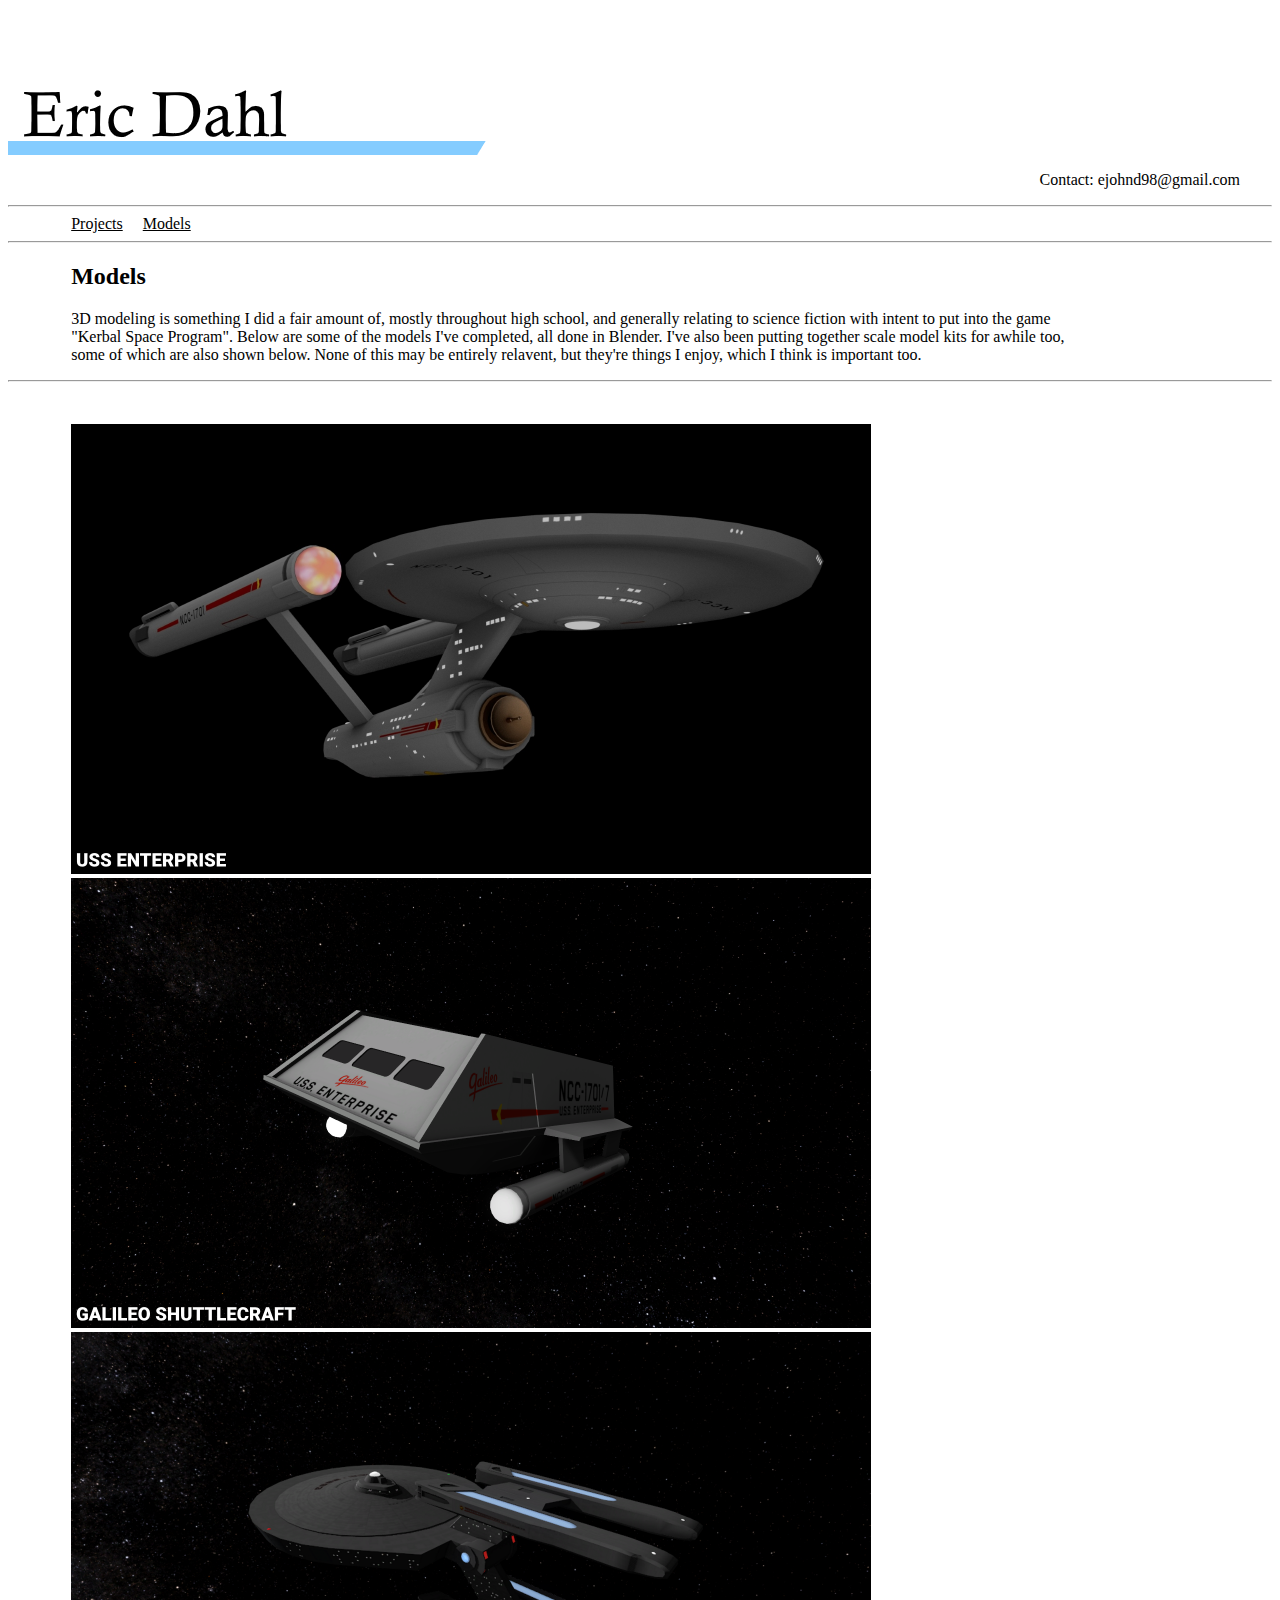
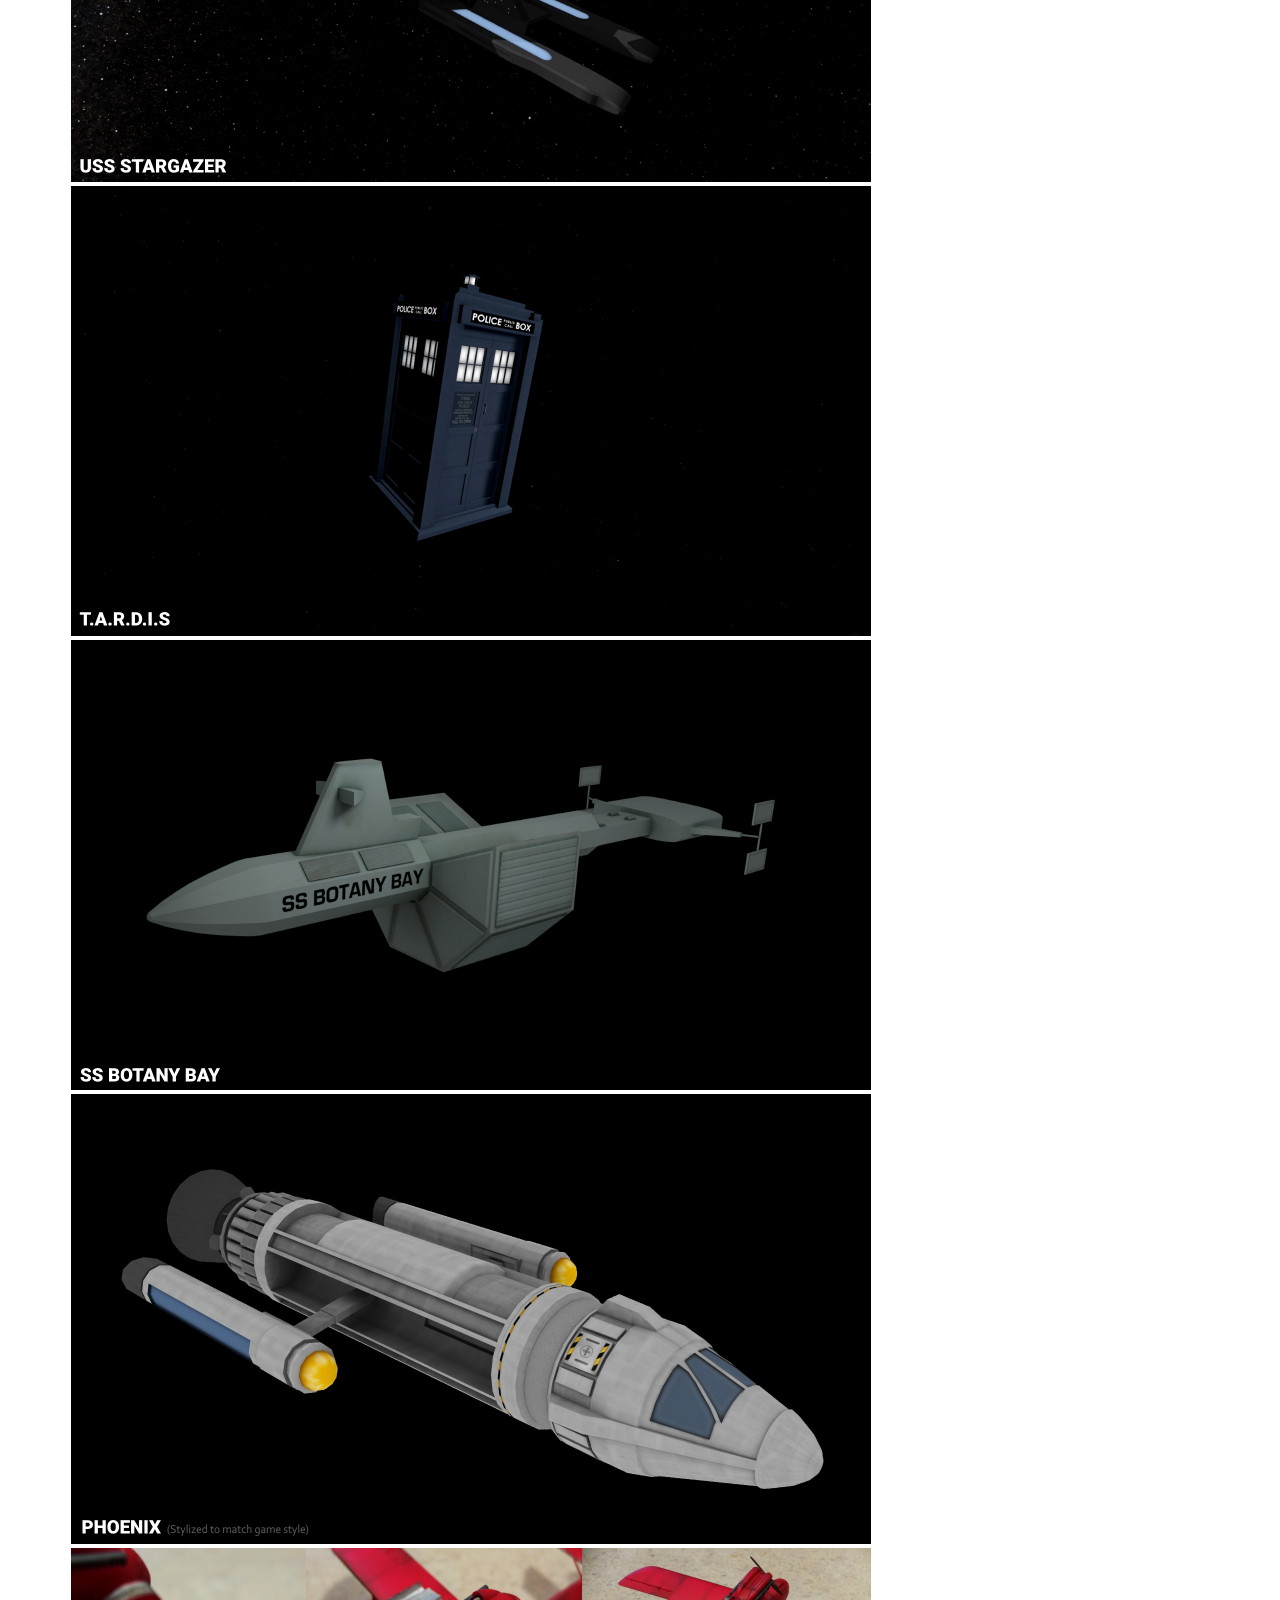
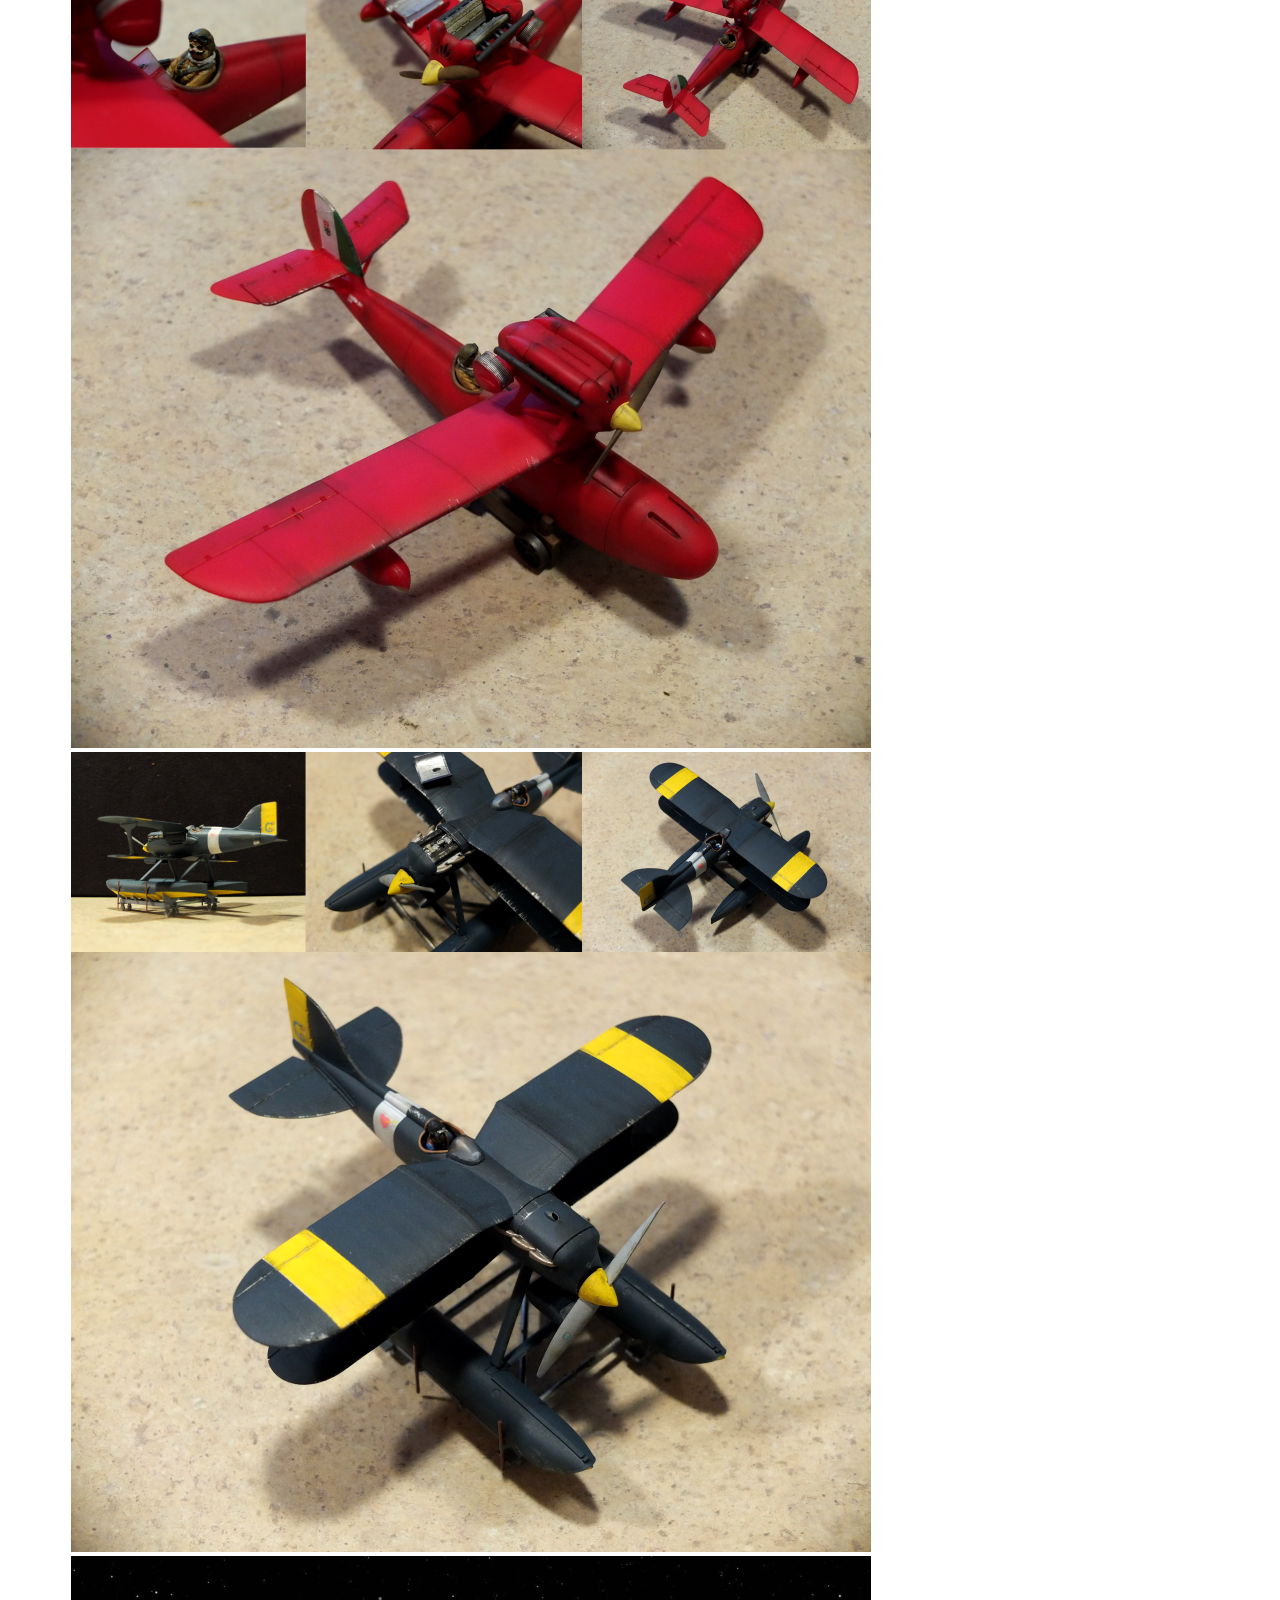
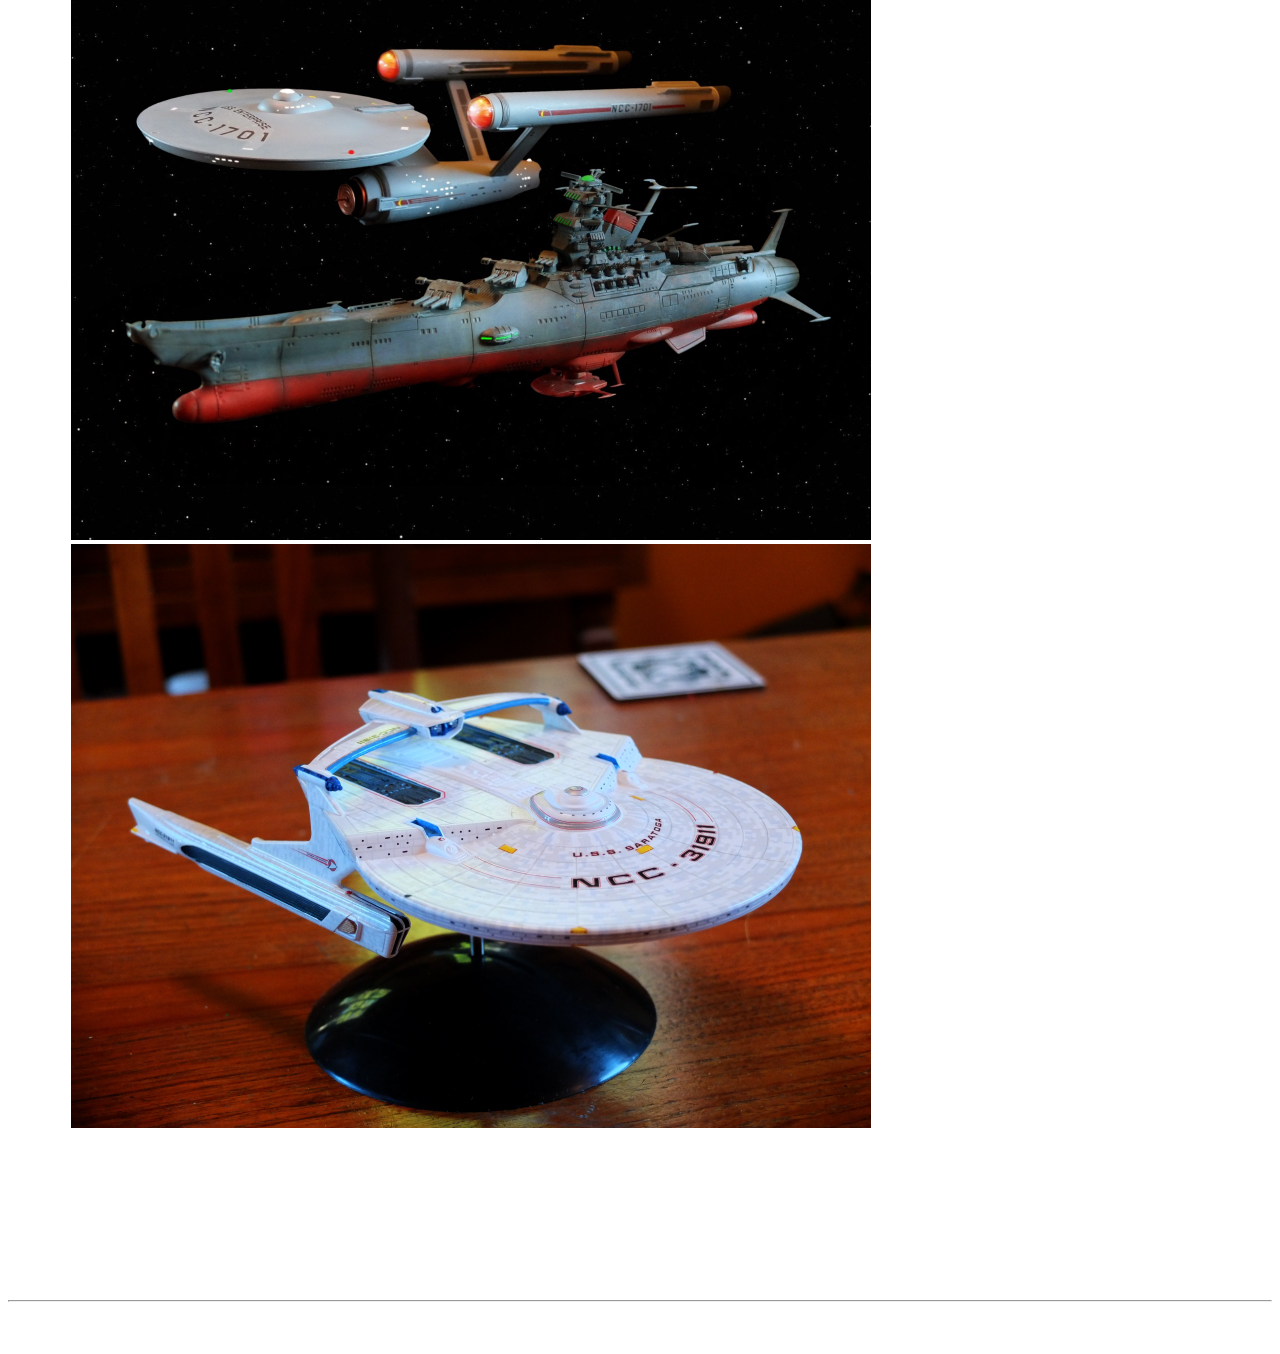
<file: model.html>
<!DOCTYPE html>

<html lang=en>

<head>

	<meta charset="utf-8">
	<title>Eric Dahl: Models</title>
	
</head>
<!-background="images/bg.jpg">
<body >
<style>  
  </style>
<font FACE="Trebuchet MS" color="000000">	
	
	<img style="padding-left: 0;display:block" src="images/Header.png">
	<div>
    <p ALIGN=RIGHT>Contact: ejohnd98@gmail.com &nbsp &nbsp &nbsp &nbsp</p>
    <hr>
	<span style="padding-left: 5%; padding-right: 15%; display:block">
    
    <a href="index.html" style="color: #000000">Projects</a>
    
    &nbsp&nbsp&nbsp <a href="model.html" style="color: #000000">Models</a>
    </span></div>
	 <hr>
    
    
	<!-Header and Navigation>
    
    <div>
	<h2> <span style="padding-left: 5%; padding-right: 15%; display:block">Models</span></h2>
	<p><span style="padding-left: 5%; padding-right: 15%; display:block">3D modeling is something I did a fair amount of, mostly throughout high school, and generally relating to science fiction with intent to put into the game "Kerbal Space Program". Below are some of the models I've completed, all done in Blender. I've also been putting together scale model kits for awhile too, some of which are also shown below. None of this may be entirely relavent, but they're things I enjoy, which I think is important too.
     </span>
     </p>
	</div>
    <hr>
    <br>
    <p> <span style="padding-left: 5%; padding-right: 5%; display:block">
     <img width="800" src="images/enterprise.jpg">&nbsp&nbsp<img width="800" src="images/shuttle.png">&nbsp&nbsp<img width="800" src="images/stargazer.png">
     &nbsp<img width="800" src="images/tardis.png">&nbsp&nbsp<img width="800" src="images/botany.png">&nbsp&nbsp<img width="800" src="images/phoenix.jpg">
	 &nbsp&nbsp<img width="800" src="images/Crimson.jpg">&nbsp&nbsp<img width="800" src="images/kurtis.jpg">
	 &nbsp&nbsp<img width="800" src="images/yamatoEnterprise.jpg">&nbsp&nbsp<img width="800" src="images/saratoga.jpg">
     
    </span> </p>

<br><br><br><br><br><br><br><br>
    <hr>
    <br><br>
	
</font>
</body>

</html>
</file>
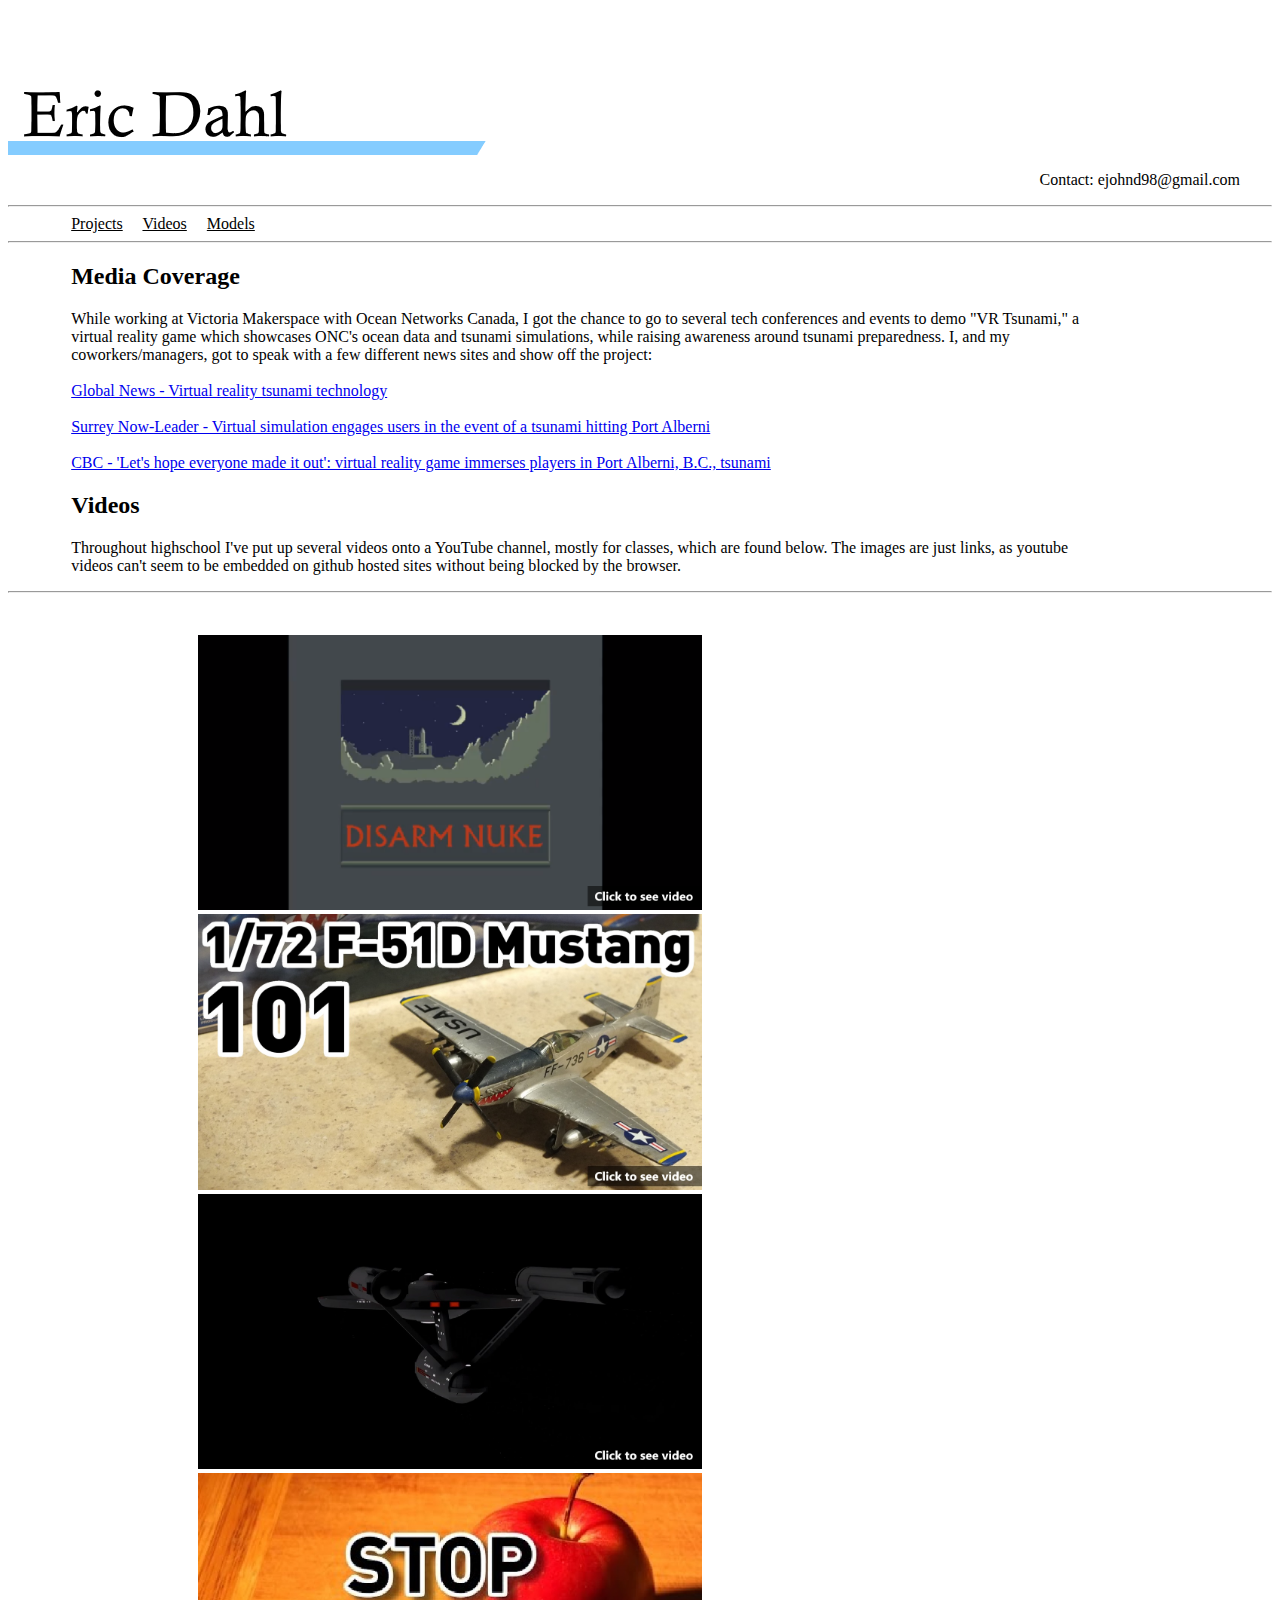
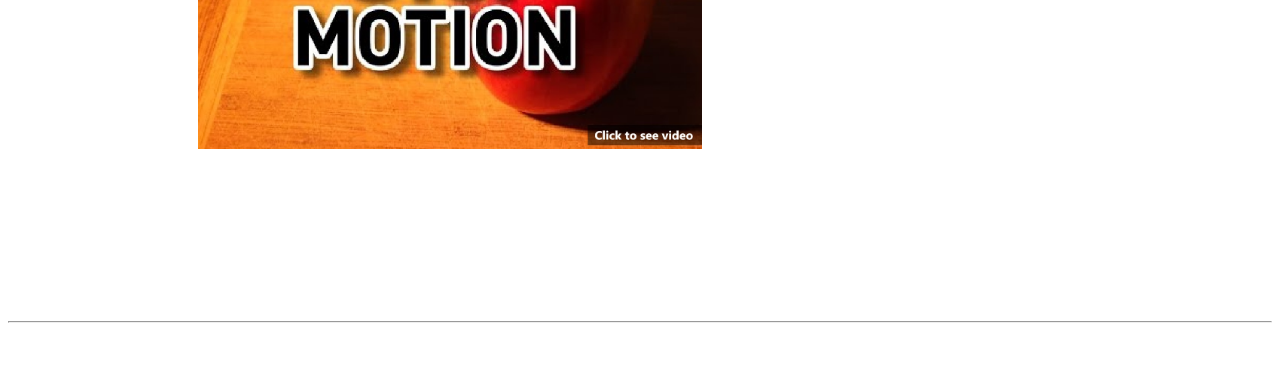
<file: video.html>
<!DOCTYPE html>

<html lang=en>

<head>

	<meta charset="utf-8">
	<title>Eric Dahl: Videos</title>
	
</head>
<!-background="images/bg.jpg">
<body >
<style>  
  </style>
<font FACE="Trebuchet MS" color="000000">	
	
	<img style="padding-left: 0;display:block" src="images/Header.png">
	<div>
    <p ALIGN=RIGHT>Contact: ejohnd98@gmail.com &nbsp &nbsp &nbsp &nbsp</p>
    <hr>
	<span style="padding-left: 5%; padding-right: 15%; display:block">
    
    <a href="index.html" style="color: #000000">Projects</a>
    &nbsp&nbsp&nbsp <a href="video.html" style="color: #000000">Videos</a>
    &nbsp&nbsp&nbsp <a href="model.html" style="color: #000000">Models</a>
    </span></div>
	 <hr>
    
    
	<!-Header and Navigation>
    
    <div>
	<h2> <span style="padding-left: 5%; padding-right: 15%; display:block">Media Coverage</span></h2>
	<p><span style="padding-left: 5%; padding-right: 15%; display:block">While working at Victoria Makerspace with Ocean Networks Canada, I got the chance to go to several tech conferences and events to demo "VR Tsunami," a virtual reality game which showcases ONC's ocean data and tsunami simulations, while raising awareness around tsunami preparedness. I, and my coworkers/managers, got to speak with a few different news sites and show off the project:</br>
	</br>
	<a href="https://globalnews.ca/video/4211477/virtual-reality-tsunami-technology">Global News - Virtual reality tsunami technology</a></br>
	</br>
	<a href="https://www.surreynowleader.com/news/virtual-simulation-engages-users-in-the-event-of-a-tsunami-hitting-port-alberni/">Surrey Now-Leader - Virtual simulation engages users in the event of a tsunami hitting Port Alberni</a></br>
	</br>
	<a href="https://www.cbc.ca/news/canada/british-columbia/virtual-reality-game-1.4660078">CBC - 'Let's hope everyone made it out': virtual reality game immerses players in Port Alberni, B.C., tsunami</a>
	
	
	
    </span>
    </p>
	<h2> <span style="padding-left: 5%; padding-right: 15%; display:block">Videos</span></h2>
	<p><span style="padding-left: 5%; padding-right: 15%; display:block">Throughout highschool I've put up several videos onto a YouTube channel, mostly for classes, which are found below. The images are just links, as youtube videos can't seem to be embedded on github hosted sites without being blocked by the browser.
    </span>
    </p>
	</div>
    <hr>
    <br>
    <p> <span style="padding-left: 15%; padding-right: 15%; display:block">
	<a href="http://www.youtube.com/embed/MyyH5gY1FbE"><img width="504" src="images/ludumdare.png"></a>
	<a href="http://www.youtube.com/embed/4UFi35arXf0"><img width="504" src="images/mustang.jpg"></a>
	<a href="http://www.youtube.com/embed/y6UKHFDw6uU"><img width="504" src="images/warp.jpg"></a>
	<a href="http://www.youtube.com/embed/q8q_9HX0xFU"><img width="504" src="images/stop.jpg"></a>

    </span> </p>

<br><br><br><br><br><br><br><br>
    <hr>
    <br><br>
	
</font>
</body>

</html>
</file>
